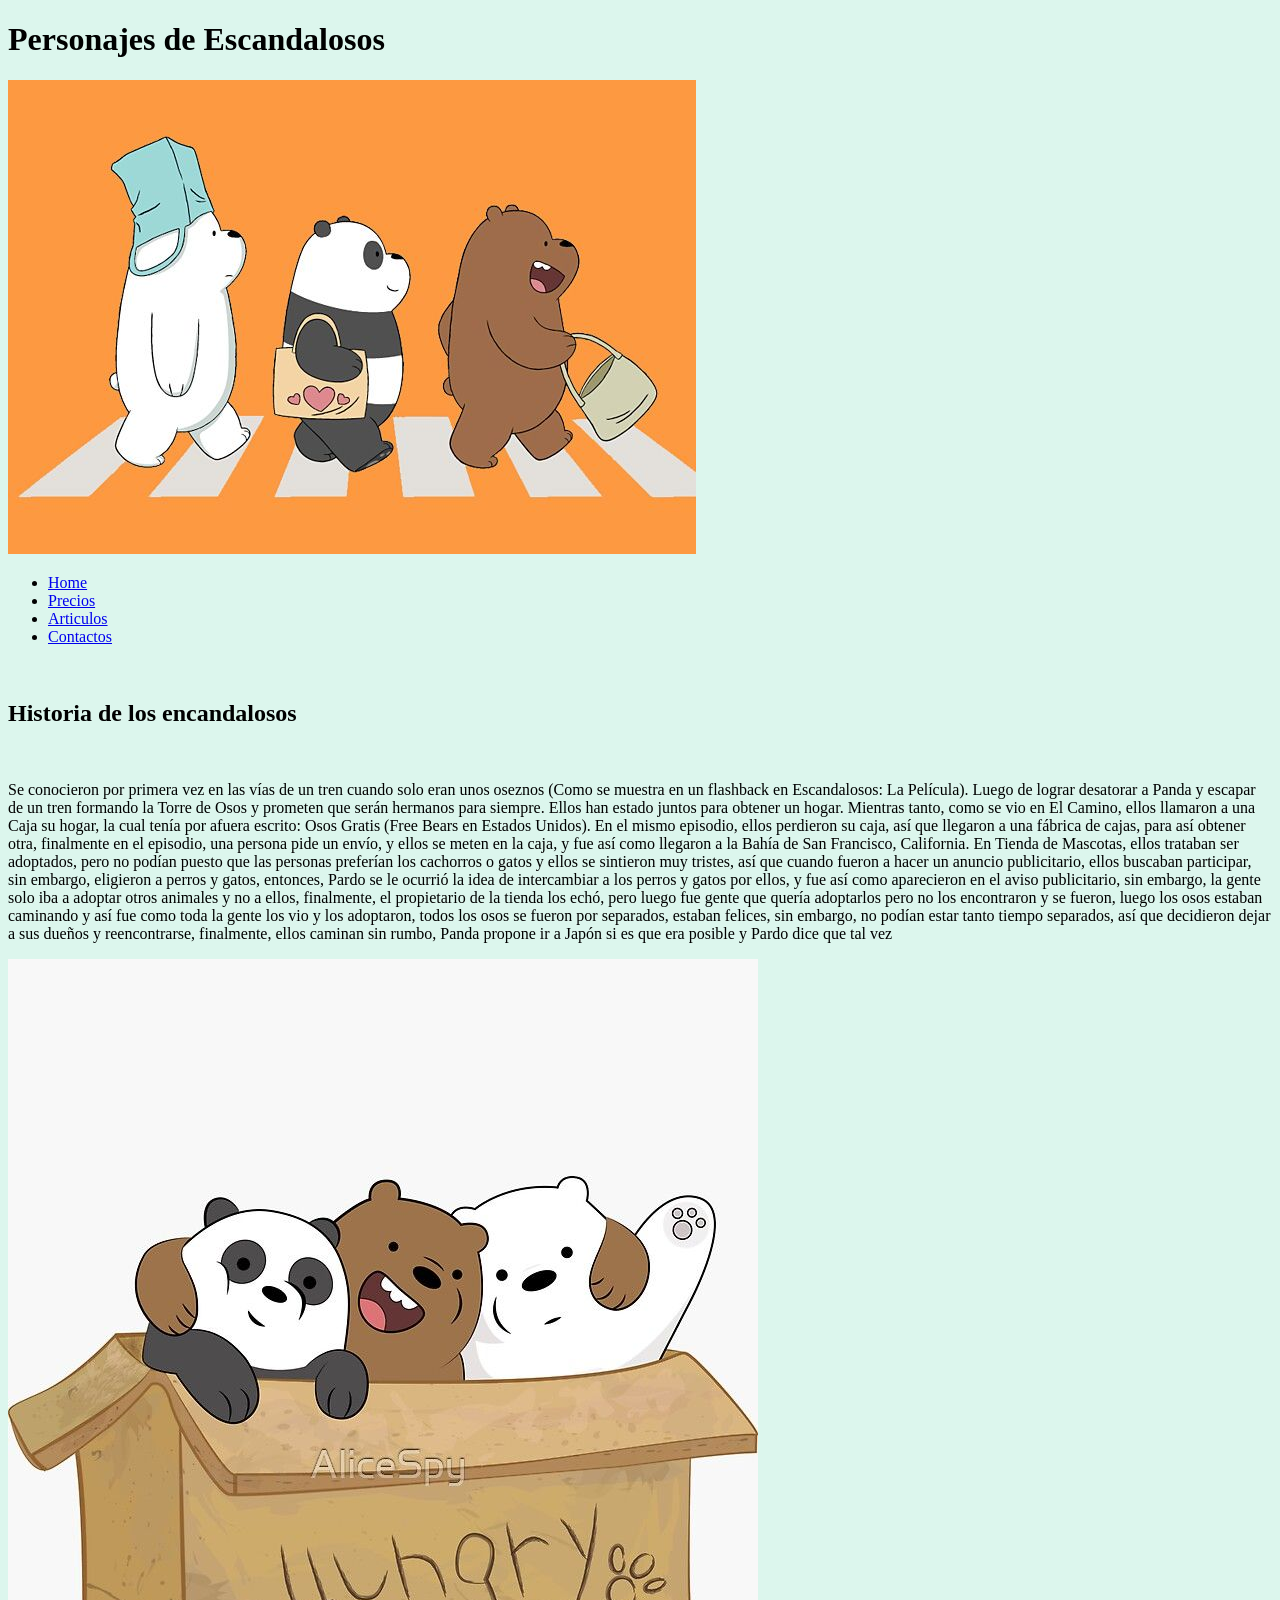
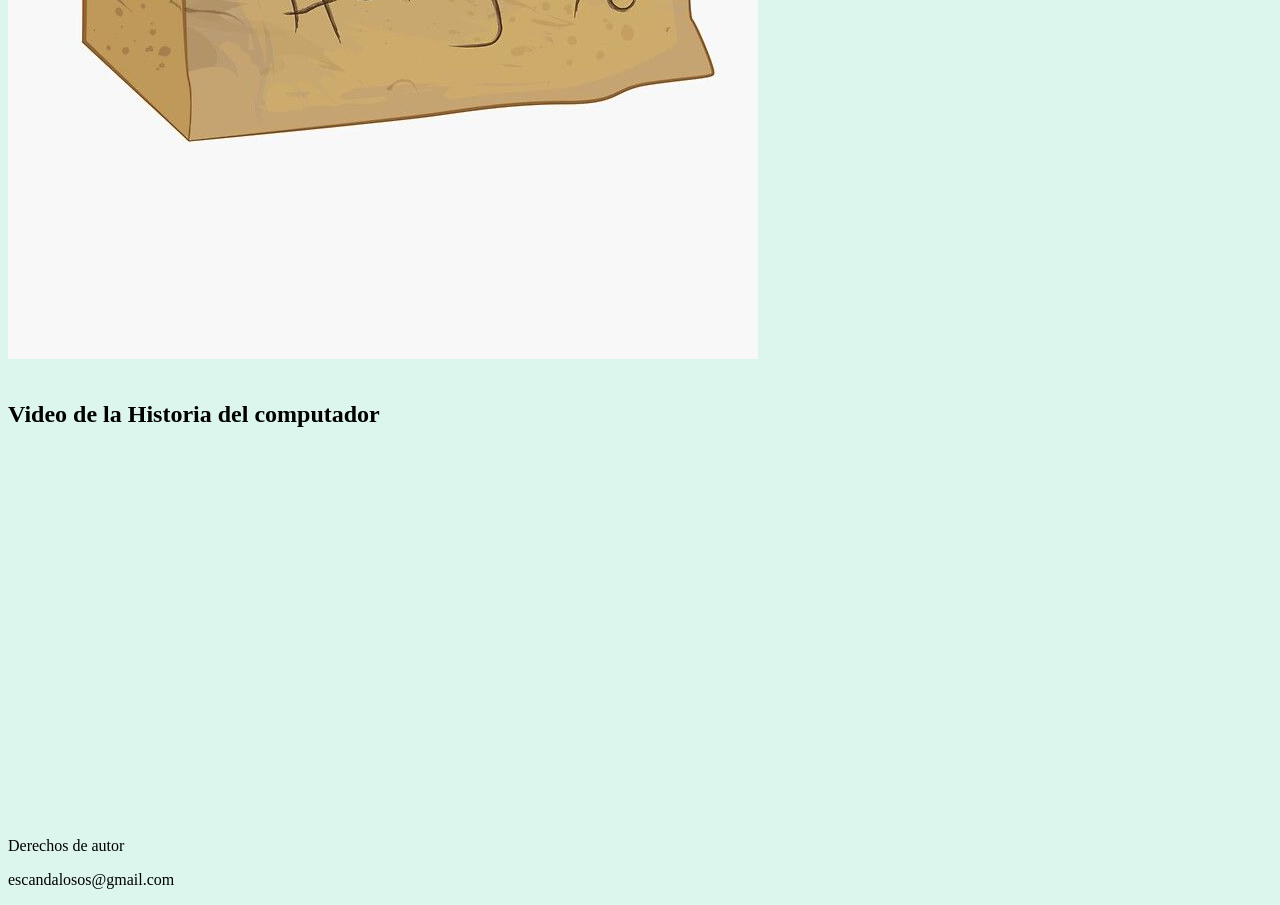
<file: index.html>
<!DOCTYPE html>
<html lang="en">
<head>
    <meta charset="UTF-8">
    <meta name="viewport" content="width=device-width, initial-scale=1.0">
    <title>Home</title>
    <link rel="stylesheet" href="estilo/estilos.css">
</head>
<body>
    <header>
        <h1>Personajes de Escandalosos</h1>
        <img class="imagen1" src="imagen/img1.jpg" alt="escandalosos">
        <nav>
            <ul>
                <li><a href="index.html">Home</a></li>
                <li><a href="precios.html">Precios</a></li>
                <li><a href="articulos.html">Articulos</a></li>
                <li><a href="contactos.html">Contactos</a></li>
                
            </ul>
        </nav>
    </header>
    <br>
    <main>
        <section>
            <h2>Historia de los encandalosos</h2>
            <br>
            <p>Se conocieron por primera vez en las vías de un tren cuando solo eran unos oseznos (Como se muestra en un flashback en Escandalosos: La Película). Luego de lograr desatorar a Panda y escapar de un tren formando la Torre de Osos y prometen que serán hermanos para siempre. Ellos han estado juntos para obtener un hogar. Mientras tanto, como se vio en El Camino, ellos llamaron a una Caja su hogar, la cual tenía por afuera escrito: Osos Gratis (Free Bears en Estados Unidos). En el mismo episodio, ellos perdieron su caja, así que llegaron a una fábrica de cajas, para así obtener otra, finalmente en el episodio, una persona pide un envío, y ellos se meten en la caja, y fue así como llegaron a la Bahía de San Francisco, California. En Tienda de Mascotas, ellos trataban ser adoptados, pero no podían puesto que las personas preferían los cachorros o gatos y ellos se sintieron muy tristes, así que cuando fueron a hacer un anuncio publicitario, ellos buscaban participar, sin embargo, eligieron a perros y gatos, entonces, Pardo se le ocurrió la idea de intercambiar a los perros y gatos por ellos, y fue así como aparecieron en el aviso publicitario, sin embargo, la gente solo iba a adoptar otros animales y no a ellos, finalmente, el propietario de la tienda los echó, pero luego fue gente que quería adoptarlos pero no los encontraron y se fueron, luego los osos estaban caminando y así fue como toda la gente los vio y los adoptaron, todos los osos se fueron por separados, estaban felices, sin embargo, no podían estar tanto tiempo separados, así que decidieron dejar a sus dueños y reencontrarse, finalmente, ellos caminan sin rumbo, Panda propone ir a Japón si es que era posible y Pardo dice que tal vez</p>
            <div class="contenedor">
                <img class="img2" src="imagen/img2.jpg" alt="polar">

            </div>
            <br>
            <h2>Video de la Historia del computador</h2>
            <div class="contenedor">
            <iframe width="560" height="315" src="https://www.youtube.com/embed/gpySzCeXNv0?si=AXKs1h0oCU24fnys" title="YouTube video player" frameborder="0" allow="accelerometer; autoplay; clipboard-write; encrypted-media; gyroscope; picture-in-picture; web-share" referrerpolicy="strict-origin-when-cross-origin" allowfullscreen></iframe>
            </div>
        </section>
    </main>
    <br>
    <br>
    <br>
    <footer class="footer">
        <p>Derechos de autor</p>
        <p>escandalosos@gmail.com</p>
    </footer>
</body>
</html>
</file>
<file: estilo/estilos.css>
body{
    background-color: rgb(220, 246, 237);
}
 .imagenes{
    width: 30%;
    height: 30%;
}
td{
    text-align: center;
    padding: 10px;
}
table{
    margin: 0 auto;
    border-color: black;
}
caption{
    font-family: Arial, Helvetica, sans-serif;
    font-size: 18px;
    padding: 8px;
}
th{
background-color: brown;
color: beige;
font-size: 18px;
}
</file>
